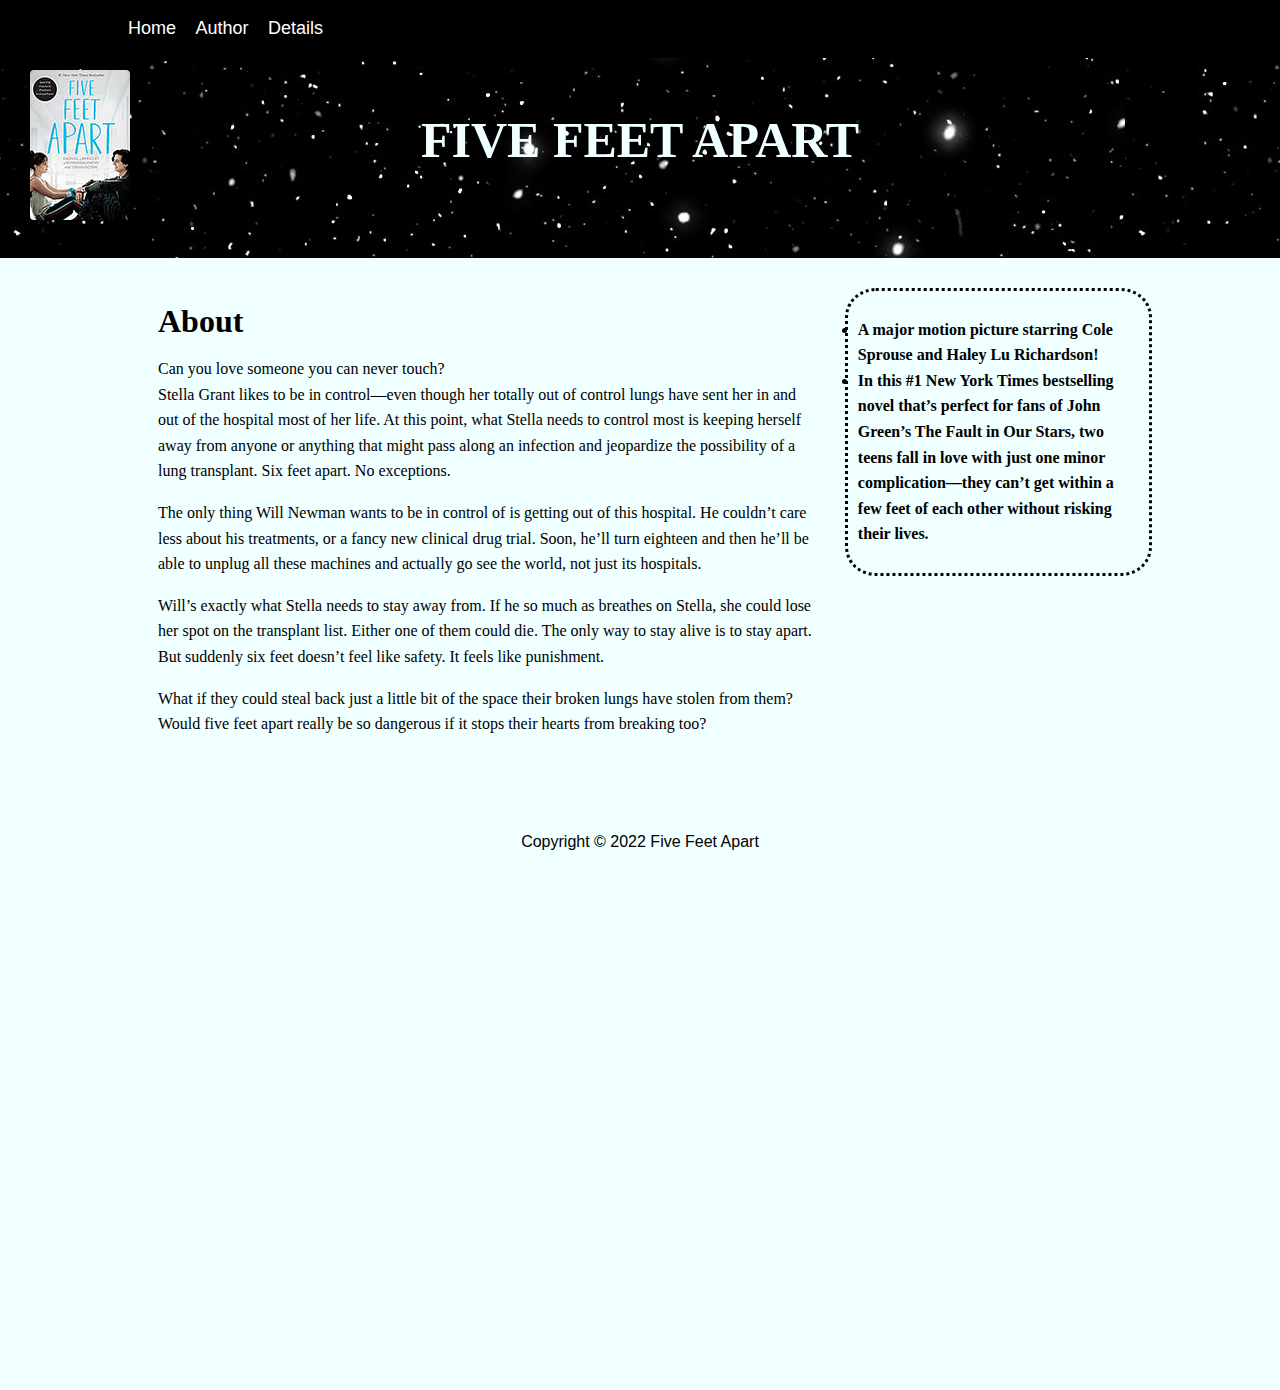
<file: index.html>
<!DOCTYPE html>
<html>
<head>
	<meta charset="utf-8">
	<meta name="viewport" content="width=device-width, initial-scale=1">
	<title>Five Feet Apart</title>
	<link rel="stylesheet" type="text/css" href="css/style.css">
</head>
<body>
	<nav id="navbar">
		<div class="container">
			<ul>
				<li><a href="index.html">Home</a></li>
				<li><a href="author.html" target="_blank">Author</a></li>
				<li><a href="details.html" target="_blank">Details</a></li>
			</ul>			
		</div>	
	</nav>
	<section id="showcase">
		<div class="container">
			<h1>FIVE FEET APART</h1>
		</div>
	</section>	
	<div class="cont">	
		<section id="main">
			<h1>About</h1>
            <div>  
              	<p>
            	Can you love someone you can never touch?<br>

				Stella Grant likes to be in control—even though her totally out of control lungs have sent her in and out of the hospital most of her life. At this point, what Stella needs to control most is keeping herself away from anyone or anything that might pass along an infection and jeopardize the possibility of a lung transplant. Six feet apart. No exceptions.
			    </p>
			    <p>
				The only thing Will Newman wants to be in control of is getting out of this hospital. He couldn’t care less about his treatments, or a fancy new clinical drug trial. Soon, he’ll turn eighteen and then he’ll be able to unplug all these machines and actually go see the world, not just its hospitals.
				</p>
				<p>
				Will’s exactly what Stella needs to stay away from. If he so much as breathes on Stella, she could lose her spot on the transplant list. Either one of them could die. The only way to stay alive is to stay apart. But suddenly six feet doesn’t feel like safety. It feels like punishment.
				</p>
				<p>
				What if they could steal back just a little bit of the space their broken lungs have stolen from them? Would five feet apart really be so dangerous if it stops their hearts from breaking too?
				</p>
            </div>
		</section>		
		<aside id="sidebar">
			<p>
				<li>A major motion picture starring Cole Sprouse and Haley Lu Richardson!</li>
				<li>In this #1 New York Times bestselling novel that’s perfect for fans of John Green’s The Fault in Our Stars, two teens fall in love with just one minor complication—they can’t get within a few feet of each other without risking their lives.</li>
			</p>
		</aside>
    </div>
    <footer id="main-footer">
    	<p>Copyright &copy; 2022 Five Feet Apart</p>    	
    </footer>
    <div id="mybutton">
        <button class="image"></button>
    </div>
    <div id="mybutton">
        <button class="feedback"></button>
    </div>
    <div style="margin-top:500px;"></div>
</body>
</html>
</file>
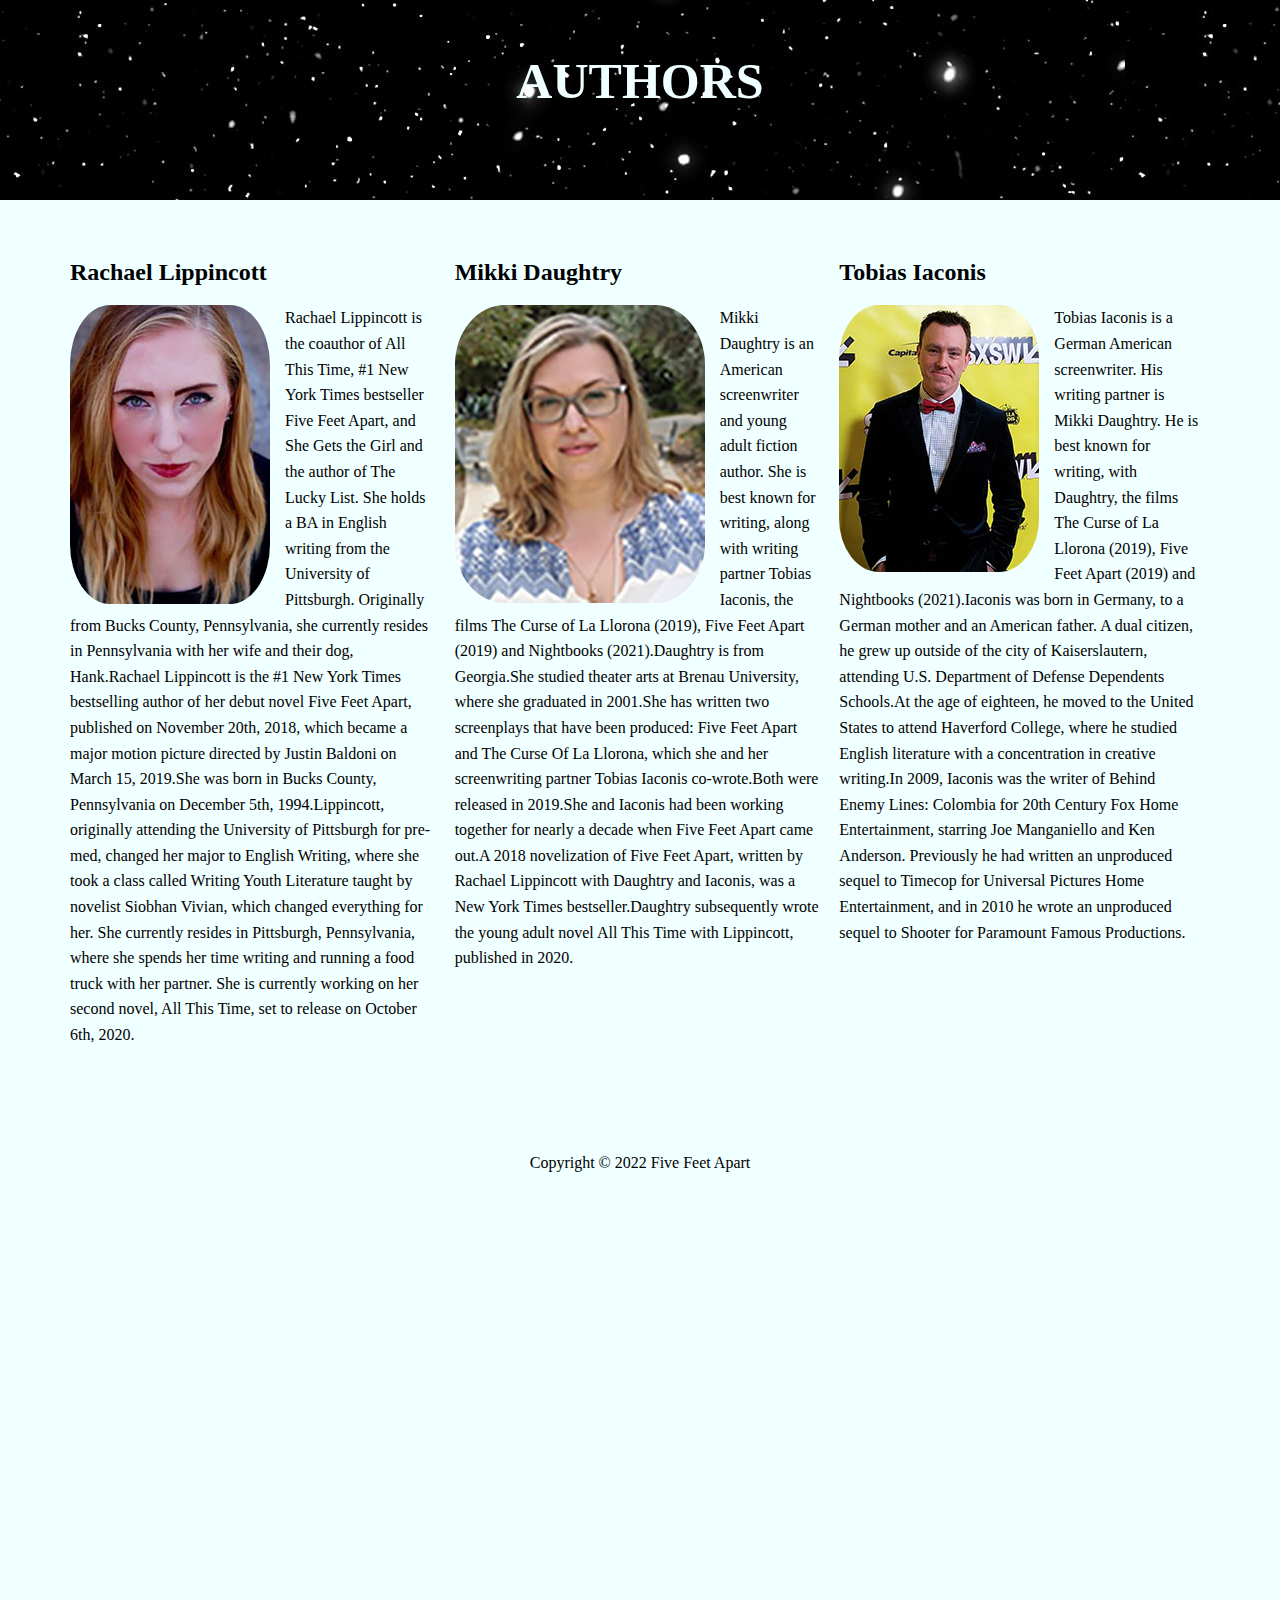
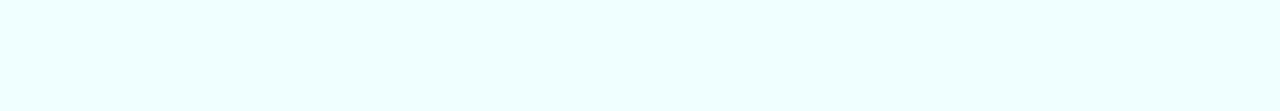
<file: author.html>
<!DOCTYPE html>
<html>
<head>
	<meta charset="utf-8">
	<meta name="viewport" content="width=device-width, initial-scale=1">
	<title>Author</title>
	<link rel="stylesheet" type="text/css" href="css/author.css">
</head>
<body>
	<section id="showcase">
		<div class="container">
			<h1>AUTHORS</h1>
		</div>
	</section>
	<div class="main-block">
		<section id="content">
			<div class="author1">
				<h2>Rachael Lippincott</h2>
				<img src="images/author-1.jpeg" alt="author1" style="float: left; margin-right: 15px;">
		        <p>Rachael Lippincott is the coauthor of All This Time, #1 New York Times bestseller Five Feet Apart, and She Gets the Girl and the author of The Lucky List. She holds a BA in English writing from the University of Pittsburgh. Originally from Bucks County, Pennsylvania, she currently resides in Pennsylvania with her wife and their dog, Hank.Rachael Lippincott is the #1 New York Times bestselling author of her debut novel Five Feet Apart, published on November 20th, 2018, which became a major motion picture directed by Justin Baldoni on March 15, 2019.She was born in Bucks County, Pennsylvania on December 5th, 1994.Lippincott, originally attending the University of Pittsburgh for pre-med, changed her major to English Writing, where she took a class called Writing Youth Literature taught by novelist Siobhan Vivian, which changed everything for her. She currently resides in Pittsburgh, Pennsylvania, where she spends her time writing and running a food truck with her partner. She is currently working on her second novel, All This Time, set to release on October 6th, 2020.</p>
			</div>
			<div class="author2">
				<h2>Mikki Daughtry</h2>
				<img src="images/author-2.jpeg" alt="author2" style="float: left; margin-right: 15px;">
				<p>Mikki Daughtry is an American screenwriter and young adult fiction author. She is best known for writing, along with writing partner Tobias Iaconis, the films The Curse of La Llorona (2019), Five Feet Apart (2019) and Nightbooks (2021).Daughtry is from Georgia.She studied theater arts at Brenau University, where she graduated in 2001.She has written two screenplays that have been produced: Five Feet Apart and The Curse Of La Llorona, which she and her screenwriting partner Tobias Iaconis co-wrote.Both were released in 2019.She and Iaconis had been working together for nearly a decade when Five Feet Apart came out.A 2018 novelization of Five Feet Apart, written by Rachael Lippincott with Daughtry and Iaconis, was a New York Times bestseller.Daughtry subsequently wrote the young adult novel All This Time with Lippincott, published in 2020.</p>
			</div>
			<div class="author3">
				<h2>Tobias Iaconis</h2>
				<img src="images/author-3.jpeg" alt="author3" style="float: left; margin-right: 15px;">
				<p>Tobias Iaconis is a German American screenwriter. His writing partner is Mikki Daughtry. He is best known for writing, with Daughtry, the films The Curse of La Llorona (2019), Five Feet Apart (2019) and Nightbooks (2021).Iaconis was born in Germany, to a German mother and an American father.  A dual citizen, he grew up outside of the city of Kaiserslautern, attending U.S. Department of Defense Dependents Schools.At the age of eighteen, he moved to the United States to attend Haverford College, where he studied English literature with a concentration in creative writing.In 2009, Iaconis was the writer of Behind Enemy Lines: Colombia for 20th Century Fox Home Entertainment, starring Joe Manganiello and Ken Anderson. Previously he had written an unproduced sequel to Timecop for Universal Pictures Home Entertainment, and in 2010 he wrote an unproduced sequel to Shooter for Paramount Famous Productions.</p>
			</div>
		</section>
	</div>
	<footer id="main-footer">
    	<p>Copyright &copy; 2022 Five Feet Apart</p>    	
    </footer>
    <div style="margin-top:500px;"></div>
</body>
</html>
</file>
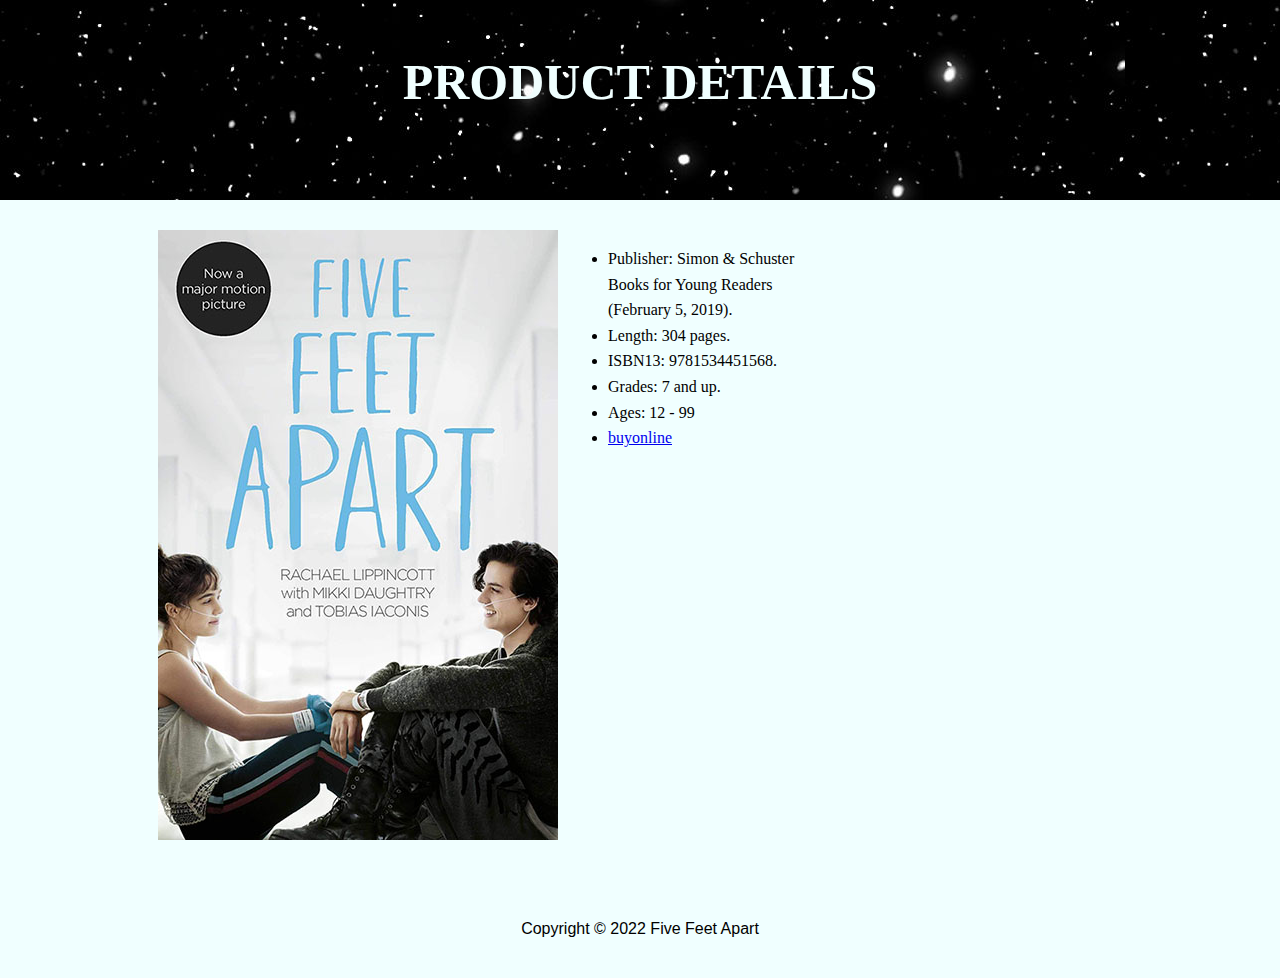
<file: details.html>
<!DOCTYPE html>
<html>
<head>
	<meta charset="utf-8">
	<meta name="viewport" content="width=device-width, initial-scale=1">
	<title>Product Details</title>
	<link rel="stylesheet" type="text/css" href="css/style.css">
</head>
<body>
	<header id="showcase">
		<div class="container">
			<h1>PRODUCT DETAILS</h1>	
		</div>	
	</header>
	<div class="cont">
		<section id="main">
			<div>
				<img src="images/book.jpeg" alt="author1" style="float: left; margin-right: 50px;">
			</div>
			<p>
				<ul>
					<li>Publisher: Simon & Schuster Books for Young Readers (February 5, 2019).</li>
			        <li>Length: 304 pages.</li>
			        <li>ISBN13: 9781534451568.</li>		
			        <li>Grades: 7 and up.</li>
			        <li>Ages: 12 - 99</li>
			        <li><a href="https://www.amazon.in/Five-Feet-Apart-Rachael-Lippincott/dp/1471185095" target="_blank">buyonline</a></li>
		        </ul>
		    </p>		
		</section>
	</div>
	<footer id="main-footer">
    	<p>Copyright &copy; 2022 Five Feet Apart</p>    	
    </footer>
</body>
</html>
</file>
<file: css/style.css>
body{
	background-color: #f0ffff;
	color: black;
	font-family: Arial, Helvetica,sans-serif;
	font-size: 16px;
	line-height: 1.6em;
	margin: 0;
}
.container{
	width: 80%;
	margin: auto;
	overflow: hidden;
	color: black;
}
.cont{
	width: 80%;
	margin: auto;
	overflow: hidden;
	color: black;
}
.container h1{
	margin-top: 70px;
	font-size: 50px;
	font-family: cursive;
	color: #f0ffff;
}

#navbar{
	background-color: black;
	color: white;
}
#navbar ul{
	padding: 0;
	list-style: none;
}
#navbar li{
	display: inline;
}


#navbar a{
	color: white;
	text-decoration: none;
	font-size: 18px;
	padding-right: 15px;
}
#showcase{
	background-image: url("../images/showcase.jpeg");
	min-height: 200px;
	margin-bottom: 30px;
	text-align: center;
}
#sidebar{
	float: right;
	width: 30%;
	padding: 10px;
	border: dotted;
	box-sizing: border-box;
	border-radius: 10%;
	font-family: cursive;
	font-weight: 700;
}
#image-main{
	float: left;
	width: 30%;
	padding-left: 2px;
}
#main-footer{
	color: black;
	text-align: center;
  padding: 20px;
  margin-top: 40px;
}
#main{
	float: left;
	width: 70%;
	padding: 0 30px;
	box-sizing: border-box;
	font-family: cursive;
}
.feedback {
  background-image: url("../images/front.jpeg");
  background-repeat: no-repeat;
  padding: 75px 50px;
  border-radius: 4px;
  border-width: 0px;
}

#mybutton {
  position: fixed;
  top: 70px;
  left:  30px;
}
</file>
<file: css/author.css>
body{
	background-color: #f0ffff;
	color: black;
	font-family: cursive;
	font-size: 16px;
	line-height: 1.6em;
	margin: 0;
}

#showcase{
	background-image: url("../images/showcase.jpeg");
	min-height: 200px;
	margin-bottom: 30px;
	text-align: center;
	margin-top: 0px;
}
.container{
	font-size: 25px;
	font-family: cursive;
	color: #f0ffff;
	padding-top: 35px;
}
#content{
	float: left;
	width: 95%;
	box-sizing: border-box;
	font-family: cursive;
}
.main-block{
	width: 95%;
	margin: auto;
	overflow: hidden;
	color: black;
	padding-left: 60px;
	padding-right: 40px;
}
.author1{
	text-align: left;
	width: 33.3%;
	float: left;
	border:  1px  ;
	padding: 10px;
	box-sizing:border-box;
}
.author2{
	text-align: left;
	width: 33.3%;
	float: left;
	border:  1px ;
	padding: 10px;
	box-sizing:border-box;
}
.author3{
	text-align: left;
	width: 33.3%;
	float: left;
	border:  1px ;
	padding: 10px;
	box-sizing:border-box;
}
#main-footer{
	color: black;
	text-align: center;
    padding: 20px;
    margin-top: 40px;
}
img{
	border-radius: 20%;
}
</file>
